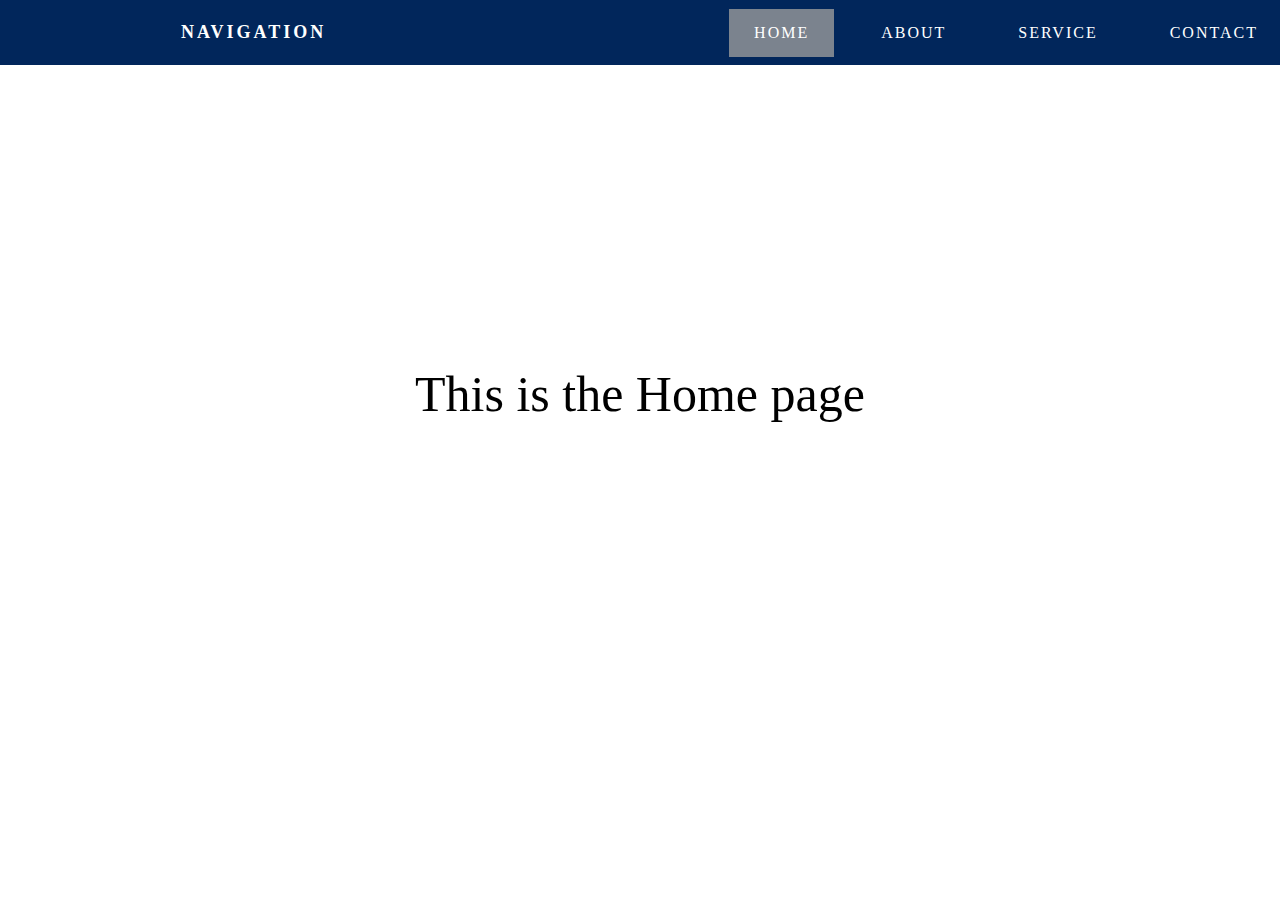
<file: index.html>
<!DOCTYPE html>
<html>

<head>
    <meta charset="utf-8">
    <meta http-equiv="X-UA-Compatible" content="IE=edge">
    <title>NavBar</title>
    <meta name="description" content="">
    <meta name="viewport" content="width=device-width, initial-scale=1">
    <link rel="stylesheet" href="./styles.css">
</head>

<body>
    <div class="container">
        <div class="heading">
            <h4>NAVIGATION</h4>
        </div>

        <ul class="nav-link">
            <li><a class="active" href="index.html">HOME</a></li>
            <li><a href="page/About.html">ABOUT</a></li>
            <li><a href="page/Service.html">SERVICE</a></li>
            <li><a href="page/Contact.html">CONTACT</a></li>
        </ul>

    </div>
    <div class="text">
        <p>This is the Home page</p>
    </div>
    <script src="" async defer></script>
</body>

</html>
</file>
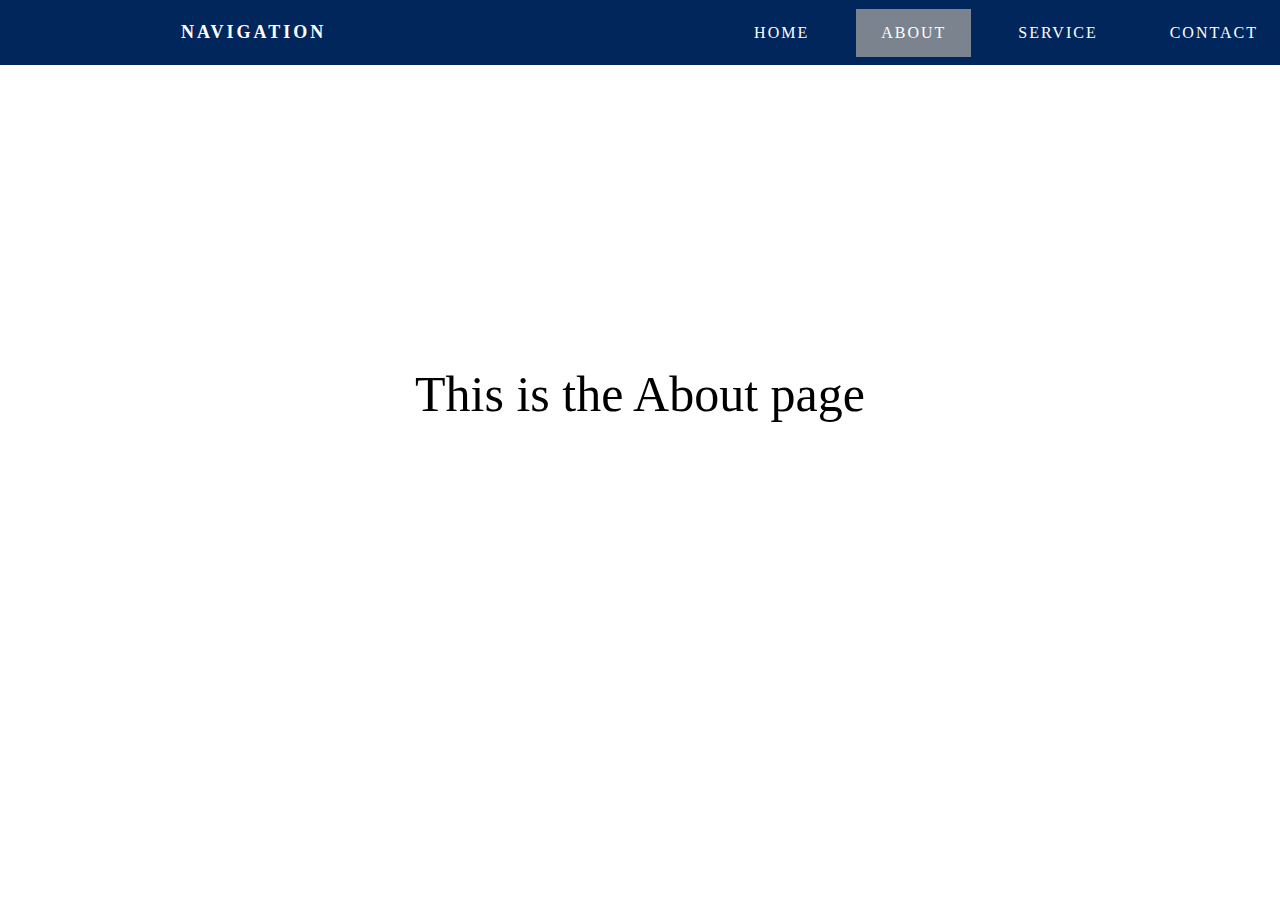
<file: page/About.html>
<!DOCTYPE html>
<html>

<head>
    <meta charset="utf-8">
    <meta http-equiv="X-UA-Compatible" content="IE=edge">
    <title>NavBar</title>
    <meta name="description" content="">
    <meta name="viewport" content="width=device-width, initial-scale=1">
    <link rel="stylesheet" href="../styles.css">
</head>

<body>
    <div class="container">
        <div class="heading">
            <h4>NAVIGATION</h4>
        </div>
        <ul class="nav-link">
            <li><a href="../index.html">HOME</a></li>
            <li><a class="active" href="./About.html">ABOUT</a></li>
            <li><a href="./Service.html">SERVICE</a></li>
            <li><a href="./Contact.html">CONTACT</a></li>
        </ul>

    </div>
    <div class="text">
        <p>This is the About page</p>
    </div>
    <script src="" async defer></script>
</body>

</html>
</file>
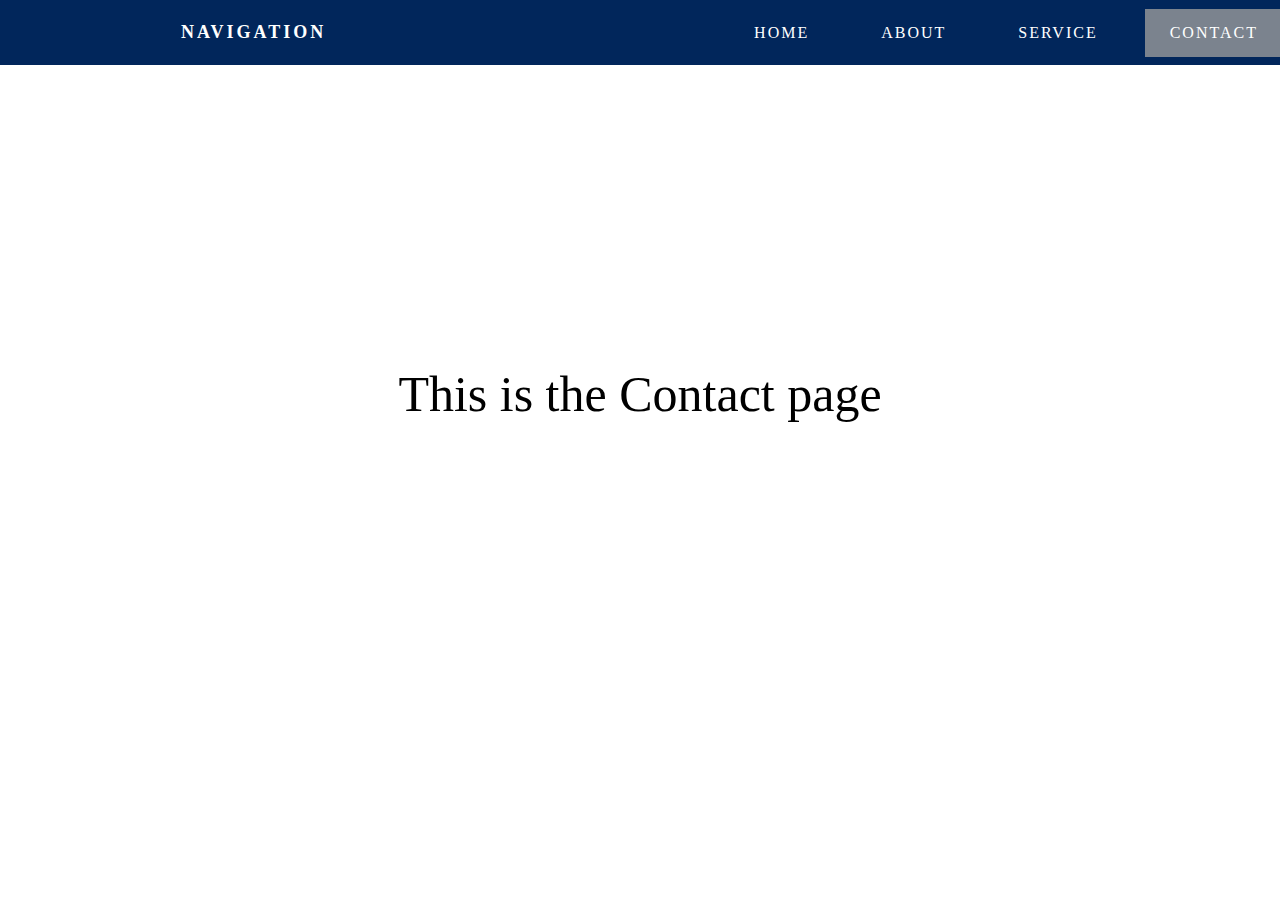
<file: page/Contact.html>
<!DOCTYPE html>
<html>

<head>
    <meta charset="utf-8">
    <meta http-equiv="X-UA-Compatible" content="IE=edge">
    <title>NavBar</title>
    <meta name="description" content="">
    <meta name="viewport" content="width=device-width, initial-scale=1">
    <link rel="stylesheet" href="../styles.css">
</head>

<body>
    <div class="container">
        <div class="heading">
            <h4>NAVIGATION</h4>
        </div>

        <ul class="nav-link">
            <li><a href="../index.html">HOME</a></li>
            <li><a href="./About.html">ABOUT</a></li>
            <li><a href="./Service.html">SERVICE</a></li>
            <li><a class="active" href="./Contact.html">CONTACT</a></li>
        </ul>

    </div>
    <div class="text">
        <p>This is the Contact page</p>
    </div>
    <script src="" async defer></script>
</body>

</html>
</file>
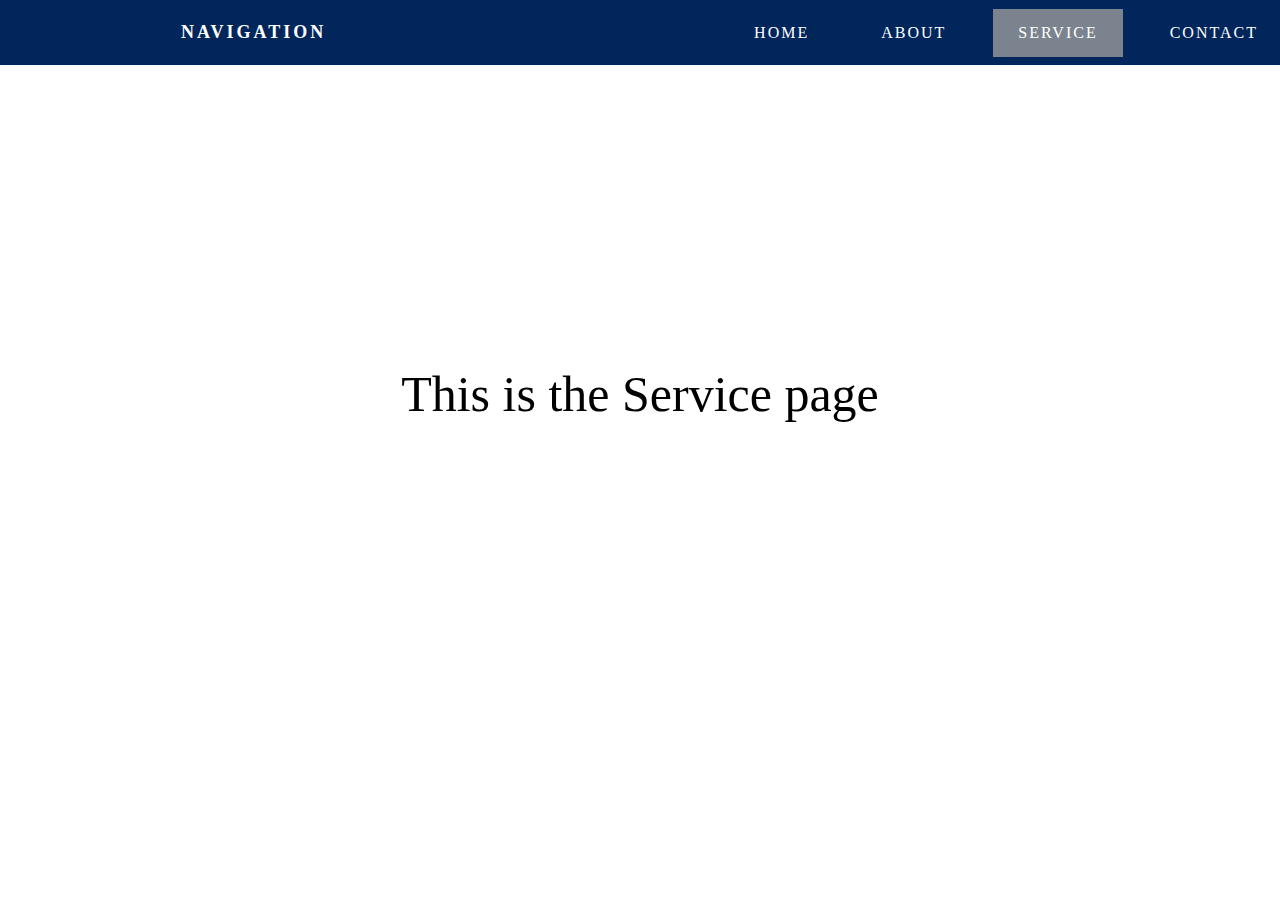
<file: page/Service.html>
<!DOCTYPE html>
<html>

<head>
    <meta charset="utf-8">
    <meta http-equiv="X-UA-Compatible" content="IE=edge">
    <title>NavBar</title>
    <meta name="description" content="">
    <meta name="viewport" content="width=device-width, initial-scale=1">
    <link rel="stylesheet" href="../styles.css">
</head>

<body>
    <div class="container">
        <div class="heading">
            <h4>NAVIGATION</h4>
        </div>

        <ul class="nav-link">
            <li><a href="../index.html">HOME</a></li>
            <li><a href="./About.html">ABOUT</a></li>
            <li><a class="active" href="./Service.html">SERVICE</a></li>
            <li><a href="./Contact.html">CONTACT</a></li>
        </ul>

    </div>
    <div class="text">
        <p>This is the Service page</p>
    </div>
    <script src="" async defer></script>
</body>

</html>
</file>
<file: styles.css>
body {
    margin: 0;
    padding: 0;
    background: rgb(255, 255, 255);
    box-sizing: border-box;
}

.text {
    display: flex;
    justify-content: center;
    align-items: center;
    font-size: 50px;
    margin-top: 250px;
    font-family: Georgia, 'Times New Roman', Times, serif;
}

.container {
    display: flex;
    justify-content: space-around;
    align-items: center;
    padding: 5px;
    box-sizing: border-box;
    background-color: rgb(1, 38, 91);
    height: 65px;
}

.heading {
    padding: 0;
    letter-spacing: 3px;
    color: white;
    font-size: large;
    font-family: Georgia, 'Times New Roman', Times, serif;
}

.nav-link {
    display: flex;
    justify-content: space-around;
    width: 30%;


}

.nav-link li {
    display: flex;
    justify-content: space-around;
    align-items: center;
    list-style: none;
    padding: 2px 5px 2px 5px;
    margin: 2px;
}

.nav-link li a {
    text-decoration: none;
    color: white;
    padding: 15px 25px 15px 25px;
    margin: 4px;
    font-size: medium;
    letter-spacing: 2px;
    font-family: Georgia, 'Times New Roman', Times, serif;
}

.nav-link li a.active {
    background-color: rgb(123, 131, 142);

}

.nav-link li a:hover:not(.active) {
    background-color: rgb(203, 210, 221);
    color: black;

}
</file>
